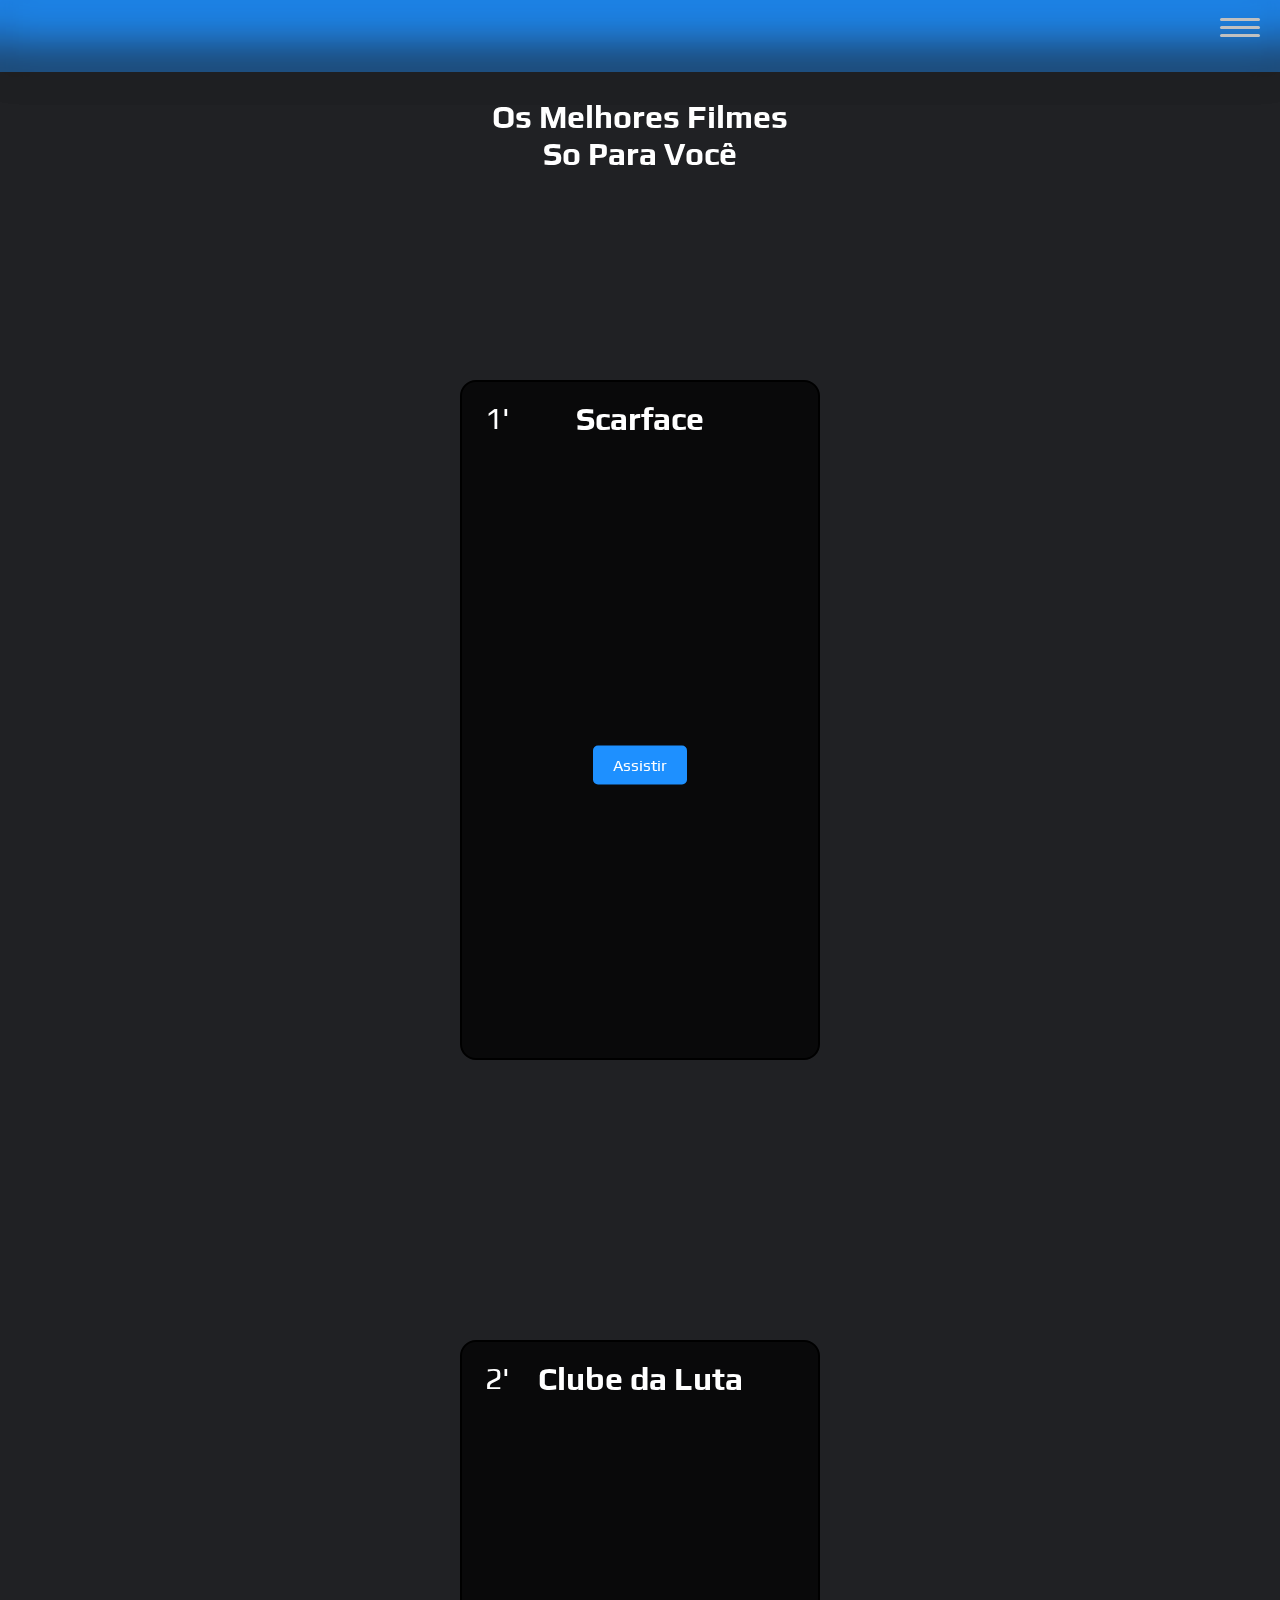
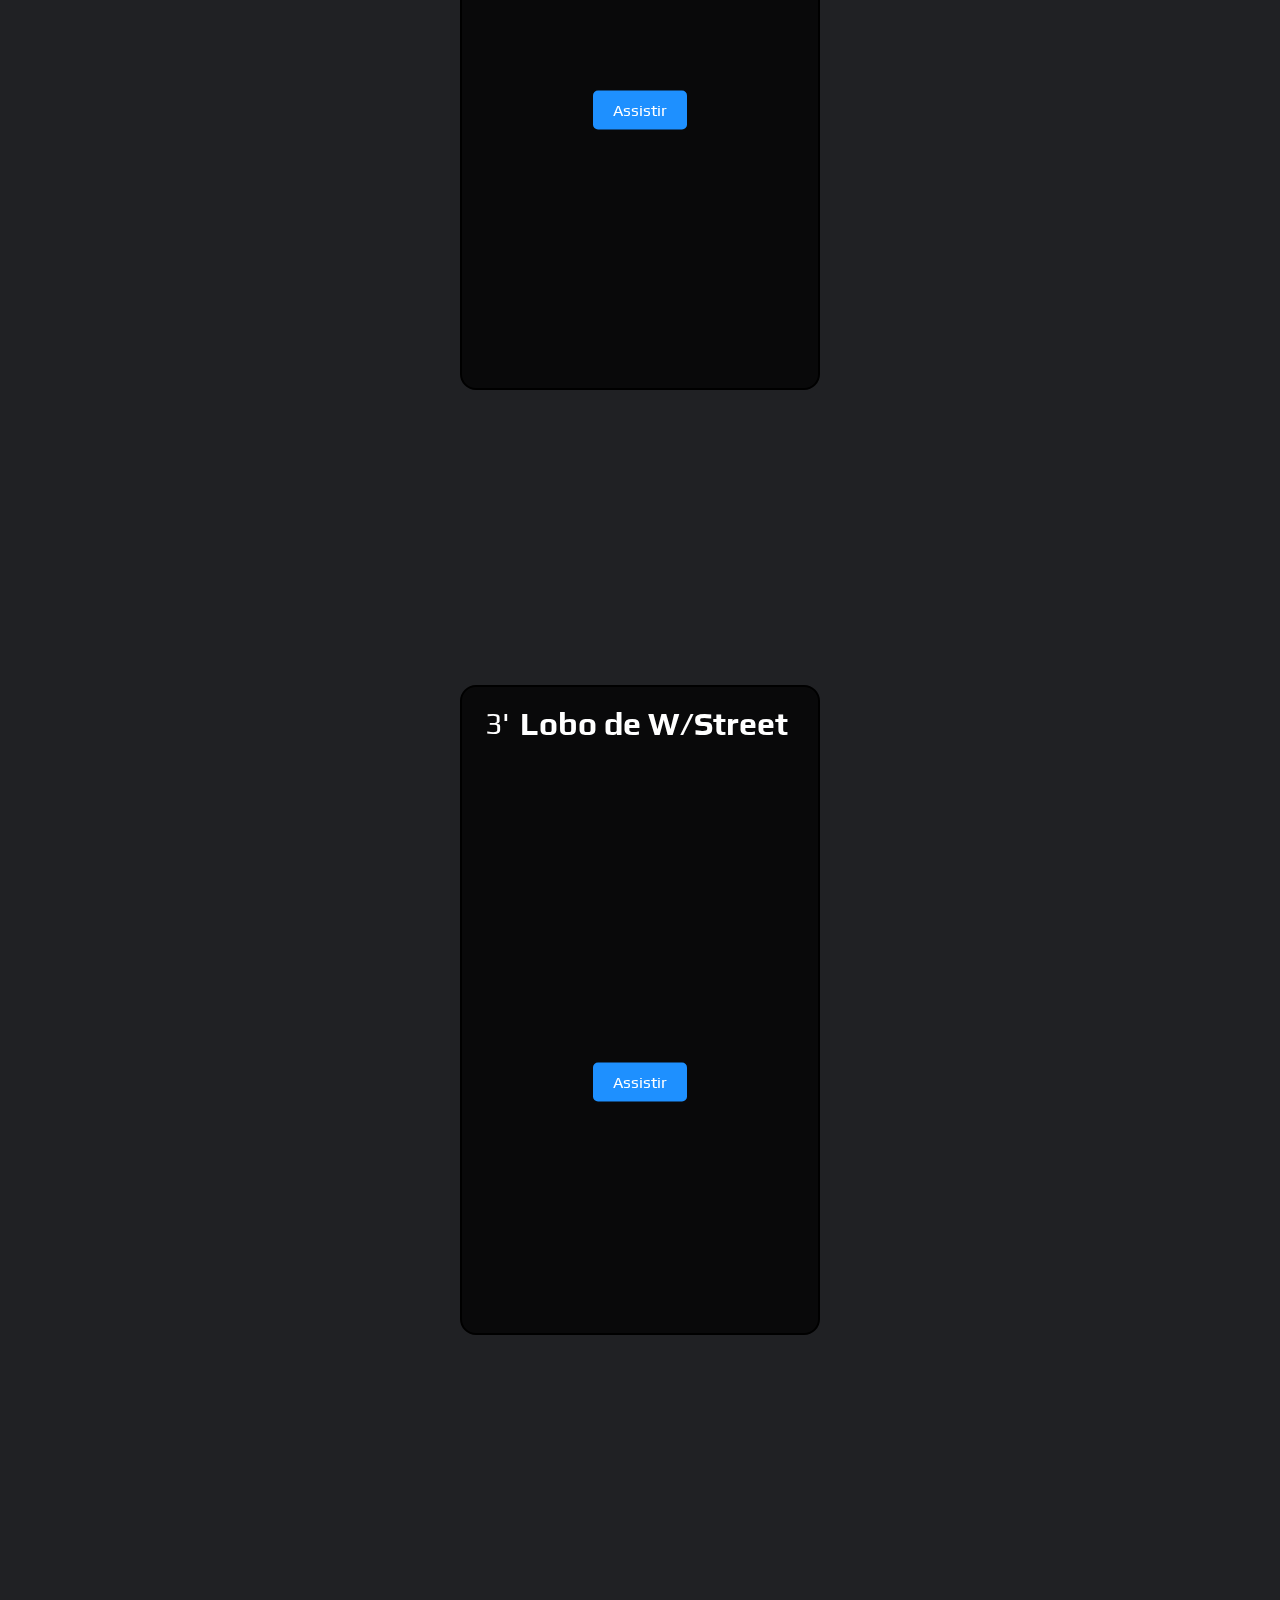
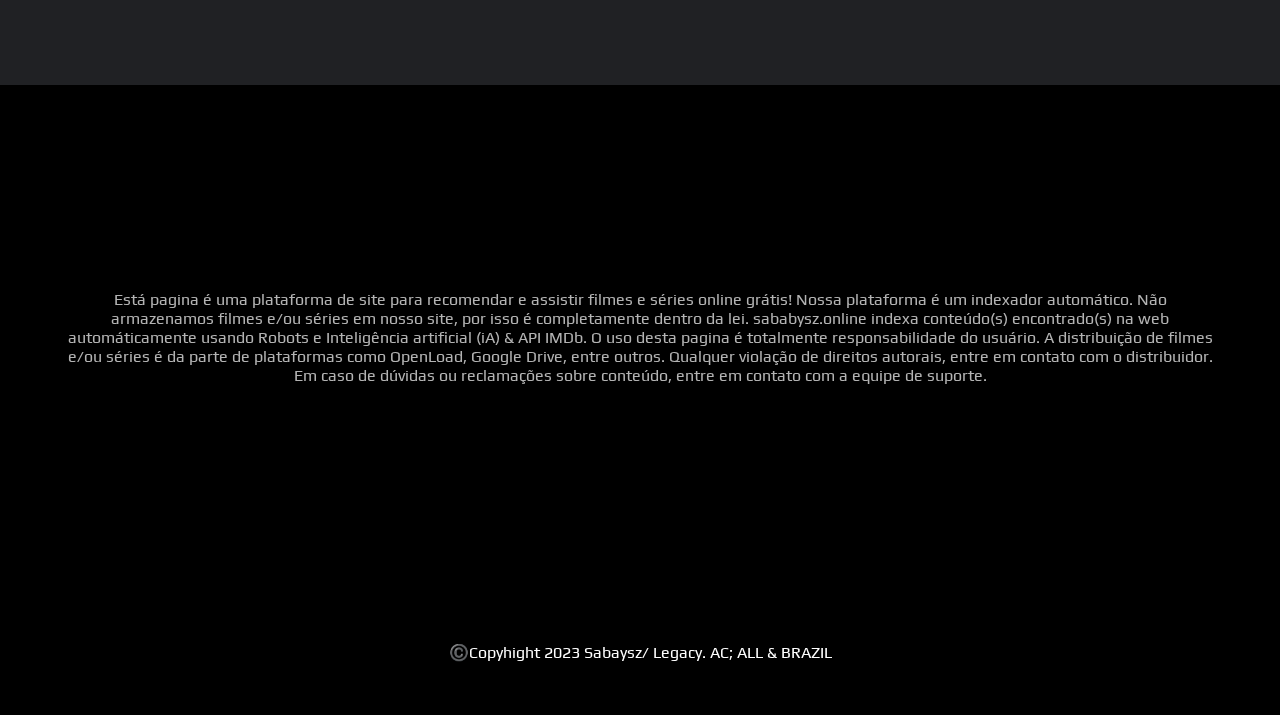
<file: filmes.html>
<!DOCTYPE html>
<html>

<head>
  <meta charset="UTF-8">
  <meta name="viewport" content="width=device-width, initial-scale=1">
  <link href="https://fonts.googleapis.com/css2?family=Play&display=swap" rel="stylesheet">
  <meta property="og:image" content="https://sababysz.online/naruto.jpg">
  <meta name="description" content="Aqui você pode encontrar os melhores filmes, veja quais são do seu interesse.">
  <title>sababysz.online/filmes</title>
  <link rel="stylesheet" href="filmes.css">

  
</head>


<body>
  
  
<header>
  
  <div class="pedaco"></div>
  
  <div class="cabecalho"></div><div class="cabecalho"></div>
    
<input type="checkbox" id="burger-toggle">
<label for="burger-toggle" class="burger-menu">
  
    <div class="line"></div>
    <div class="line"></div>
    <div class="line"></div>
    </label>
 
      <nav class="menu">
                  
      <div class="menu-inner">
                  
      <ul class="menu-nav">
                  
      <a href="perfil.html">
      <img src="perfilogo.png" id="perfilogo">
      </a>
                  
<li class="menu-nav-item"><a class="menu-nav-link" href="index.html"><span>
<div>início</div>
</span></a>
        </li>
                  
<li class="menu-nav-item"><a class="menu-nav-link" href="filmes.html"><span>
                  
<div>Filmes</div>
</span></a>
        </li>
                  
<li class="menu-nav-item"><a class="menu-nav-link" href="livros.html"><span>
<div>Livros</div>
</span></a>
        </li>
                  
<li class="menu-nav-item"><a class="menu-nav-link" href="videos.html"><span>
<div>Vídeos</div>
</span></a>
       </div>
          </li>
             </ul>
                </div>
                   </nav>
                  
</header>



 
 
<div class="titulo"> 

 <h1>Os Melhores Filmes<p>So Para Você</h1>
</div>


<button class="meu-botao" onclick="alternarVisibilidade()">Assistir</button>
<div id="lindo">
  <iframe src="https://superflixapi.org/filme/tt0086250" allowfullscreen="true" scrolling="no" frameborder="0"></iframe>
</div>



 
 <div class="borda-1">
 <h1>Scarface</h1>
 <p>1'</p>
  <div class="video-container">
    <!-- Código de incorporação do YouTube -->
    <iframe src="https://www.youtube.com/embed/2EBCkAyMO4E" frameborder="" allow="accelerometer; autoplay; clipboard-write; encrypted-media; gyroscope; picture-in-picture" allowfullscreen></iframe>
  </div>
  </div>
 
  <div class="borda-2" id="teste">
  <h1>Clube da Luta</h1>
  <p>2'</p>
  <div class="video-container1">
    <!-- Código de incorporação do YouTube -->
    <iframe src="https://www.youtube.com/embed/ejvK2jW8dh8" frameborder="" allow="accelerometer; autoplay; clipboard-write; encrypted-media; gyroscope; picture-in-picture" allowfullscreen></iframe>
    </div>
    </div>
 <button class="meu-botao-1" onclick="alternarVisibilidade1()">Assistir</button>
 <div id="lindo-1">
 <iframe src="https://gdplayer.to/embed/?[base64],," allowfullscreen="true" scrolling="no" frameborder="0"></iframe>
    </div>
  
  
  <div class="borda-3">
  <h1>Lobo de W/Street</h1>
  <p>3'</p>
  <div class="video-container2">
    <!-- Código de incorporação do YouTube -->
    <iframe src="https://www.youtube.com/embed/sSbxgk5IEMU" frameborder="" allow="accelerometer; autoplay; clipboard-write; encrypted-media; gyroscope; picture-in-picture" allowfullscreen></iframe>
  </div>
  </div>
 <button class="meu-botao-2" onclick="alternarVisibilidade2()">Assistir</button>
 <div id="lindo-2">
   <iframe src="https://superflixapi.org/filme/tt0993846" allowfullscreen="true" scrolling="no" frameborder="0"></iframe>
 </div>
 


<div class="termos">
  <p>Está pagina é uma plataforma de site para recomendar e assistir filmes e séries online grátis! Nossa plataforma é um indexador automático. Não armazenamos filmes e/ou séries em nosso site, por isso é completamente dentro da lei. sababysz.online indexa conteúdo(s) encontrado(s) na web automáticamente usando Robots e Inteligência artificial (iA) & API IMDb. O uso desta pagina é totalmente responsabilidade do usuário. A distribuição de filmes e/ou séries é da parte de plataformas como OpenLoad, Google Drive, entre outros. Qualquer violação de direitos autorais, entre em contato com o distribuidor. Em caso de dúvidas ou reclamações sobre conteúdo, entre em contato com a equipe de suporte.</p>
  
  <div class="termos1">
  <p>©️Copyhight 2023 Sabaysz/ Legacy. AC; ALL & BRAZIL</p>
</div>
</div>






<div class="background"></div>






<script src="main.js"></script>
</body>
</html>
</file>
<file: filmes.css>
* {
  padding: 0;
  margin: 0;
  box-sizing: border-box;
  font-family: "Play", sans-serif;
}


#burger-toggle {

  position: relative;
  appearance: none;
  opacity: 0;
  display: none;

}

#burger-toggle:checked ~ .menu {
  opacity: 1;
  visibility: visible;
}

#burger-toggle:checked ~ .menu .menu-nav-link span div,
#burger-toggle:checked ~ .menu img,
#burger-toggle:checked ~ .menu .title p {
  transform: translateY(0);
  transition: 1.2s 0.1s cubic-bezier(0.1, 0, 0.06, 1);
}
#burger-toggle:checked ~ .menu .image-link:nth-child(1) img {
  transition-delay: 0.1s;
}
#burger-toggle:checked ~ .menu .image-link:nth-child(2) img {
  transition-delay: 0.1s;
}
#burger-toggle:checked ~ .menu .image-link:nth-child(3) img {
  transition-delay: 0.1s;
}
#burger-toggle:checked ~ .menu .image-link:nth-child(4) img {
  transition-delay: 0.2s;
}
#burger-toggle:checked ~ .burger-menu .line::after {
  transform: translateX(0);
}

#burger-toggle:checked ~ .burger-menu .line:nth-child(1) {
  transform: translateY(calc(var(--burger-menu-radius) / 30)) rotate(45deg);
  background-color: #ffffff;
}

#burger-toggle:checked ~ .burger-menu .line:nth-child(2) {
  transform: scaleX(0);
  background-color: #ffffff;
}
#burger-toggle:checked ~ .burger-menu .line:nth-child(3) {
  transform: translateY(calc(var(--burger-menu-radius) / -5)) rotate(-45deg);
  background-color: #ffffff;
}


/* menu */

.burger-menu {

    --burger-menu-radius: 5em;
    position: fixed;
    top: -16px;
    right: 0%;
    z-index: 99;
    display: block;
    width: var(--burger-menu-radius);
    height: var(--burger-menu-radius);
    outline: none;
    cursor: pointer;
}

.burger-menu .line {
  position: absolute;
  left: 25%;
  width: 50%;
  height: 3px;
  background: silver;
  border-radius: 10px;
  overflow: hidden;
  transition: 0.2s;
}

.burger-menu .line:nth-child(1) {

  top: 42%;

}

.burger-menu .line:nth-child(2) {

  top: 52%;

}

.burger-menu .line:nth-child(3) {

  top: 63%;

}

.burger-menu .line::after {

  position: absolute;
  content: "";
  top: 0;
  left: 0;
  width: 100%;
  height: 100%;
  background: var(--primary-color-darker);
  transform: translateX(-100%);
  transition: 0.1s;

}

.burger-menu .line:nth-child(2)::after {
  transition-delay: 0.0s;
}

.burger-menu .line:nth-child(3)::after {
  transition-delay: 0.1s;

}

.burger-menu:hover .line::after {
  transform: translateX(0);
  transition-delay: 0.1s;

}


/* fundo do menu */

.menu {

  position: fixed;
  top: 0;
  left: 0;
  width: 100%;
  height: 100%;
  justify-content: center;
  align-items: center;
  opacity: 0;
  display: flex;
  overflow-x: hidden;
  visibility: hidden;
  transition: 0.3s;
  margin-left: 110px;
  box-shadow: 0 0 20px #000;
  background: hsla(0, 100%, 0%, 0.5);
  backdrop-filter: blur(1rem);
  z-index: 2;
}


/* fundo do menu */


@media screen and (max-width: 750px) {
  .menu {
    display: block;
  }
}

.menu-nav {

  display: flex;
  flex-wrap: wrap;
  margin: 0;
  padding: 0;
  text-align: center;
  list-style-type: none;
  margin-top: 20%;
  position: absolute;
}

@media screen and (max-width: 750px) {
  .menu-nav {
    flex-direction: column;
  }
}
.menu-nav-item {

    flex: 1;
    display: block;
    margin-right: 10px;
    margin: 20px;
    align-items: center;
}

/* posição das linhas do menu*/

.menu-nav-link {
  margin-left: 60%;
  position: relative;
  display: inline-flex;
  font-size: 2rem;
  color: white;
  text-decoration: none;

}



#perfilogo {
  width: 45px;
  position: absolute;
  top: 500px;
  left: 85%;
  box-shadow: rgba(0, 0, 0, 0.9);
  z-index: 99;
}


.menu-nav-link span {
  overflow: hidden;
}
.menu-nav-link span div {
  transform: translateY(102%);
}
.menu-nav-link::after {
  position: absolute;
  content: "";
  top: 100%;
  left: 0;
  width: 100%;
  height: 3px;
  background: gray;
  transform: scaleX(0);
  transform-origin: right;
  transition: transform 0.5s;
}
.menu-nav-link:hover::after {
  transform: scaleX(1);
  transform-origin: left;
}

:root {
  --color-primary: #7D7AFF;
  --color-gradient-1: #7d7aff;
  --color-gradient-2: #2121e2;
  --color-gradient-3: #00fff0;
  --color-gradient-4: #8785FF;
  
  --color-secondary: #FF8585;
  --color-gradient-5: #7d7aff;
  --color-gradient-6: #2121E2;
  --color-gradient-7: #FF76B8;
  --color-gradient-8: #001AFF;
  
  --color-tertiary: #000A35;
  --color-gradient-9: #00F0FF;
  --color-gradient-10: #00F0FF;
  --color-gradient-11: #FAFF00;
  --color-gradient-12: #00F0FF;
  
  --color-gradient-00: #00FFE1;
  --color-gradient-01: #B3BAFF;
  --color-gradient-02: #FFC0FF;
  --color-gradient-03: #00008C;
  --color-gradient-04: #000C58;
}
  

  


body {
  width: 100%;
  height: 100vh;
  font-weight: 400;
  min-height: 100%;
  background-color: #202124;
}




/* ↓ parte de cima do site, o cabeçalho ↓ */


.cabecalho {
  position: fixed;
  top: 0%;
  left: 0%;
  width: 100%;
  height: 8%;
  padding: 20px;
  box-shadow: 0 0 5px #000;
  background: hsl(0% 0 0 / 50%);/*perfeito*/
  backdrop-filter: blur(1rem);
  margin: 25px;
  width: 100%;
  margin: 0 auto;
  z-index: 1;
  border-radius: 0px 0px;
  border-style: solid;
  border-width: 0px;
  transition: 0.3s;
  filter: blur(14px);
}


.cabecalho:focus {
  outline: none;
}


.pedaco {
  position: absolute;
  top: 0%;
  left: 0%;
  width: 100%;
  height: 3.5%;
  padding: 25.2px;
  box-shadow: 0 0 0px #000;
  backdrop-filter: blur(0.5rem);
  border-color: hsl(0 0 50% / 0.2);
  background-color: #1E90FF;
  margin: 25px;
  margin: 0 auto;
  z-index: 0;
}




.titulo h1 {
  position: absolute;
  top: 15%;
  left: 50%;
  transform: translate(-50%, -50%);
  text-align: center;
  white-space: nowrap;
  color: white;
}

@media (max-width: 768px) {
  .titulo h1 {
    font-size: 30px;
  }
}

@media (max-width: 480px) {
  .titulo h1 {
    font-size: 24px;
  }
}




.video-container {
  position: absolute;
  width: 330px;
  height: 200px;
  top: 35%;
  left: 50%;
  transform: translate(-50%, -50%);
  display: flex;
  justify-content: center;
  align-items: center;
  border-radius: 16px;
  overflow: hidden;
}


.video-container iframe {
    width: 100%;
    height: 100%;
}

.video-container1 {
  position: absolute;
  width: 330px;
  height: 200px;
  top: 35%;
  left: 50%;
  transform: translate(-50%, -50%);
  display: flex;
  justify-content: center;
  align-items: center;
  border-radius: 16px;
  overflow: hidden;
}


.video-container1 iframe {
  width: 100%;
  height: 100%;
}

.video-container2 {
  position: absolute;
  width: 330px;
  height: 200px;
  top: 35%;
  left: 50%;
  transform: translate(-50%, -50%);
  display: flex;
  justify-content: center;
  align-items: center;
  border-radius: 16px;
  overflow: hidden;
}


.video-container2 iframe {
  width: 100%;
  height: 100%;
}




/*.background {
  position: fixed;
  top: 0;
  left: 0;
  left: 50%;
  transform: translateX(-50%);
  width: 100%;
  height: 100%;
  margin: 0 auto;
  z-index: -1;
  overflow: hidden;
}

.background:before {
  content: "";
  position: fixed;
  top: -1rem;
  left: -1rem;
  right: -1rem;
  bottom: -1rem;
  background: radial-gradient(
      at 71% 77%,
      var(--color-primary) 0,
      transparent 21%
    ),
    radial-gradient(at 36% 47%, var(--color-gradient-3) 0, transparent 50%),
    radial-gradient(at 54% 29%, var(--color-gradient-3) 0, transparent 28%),
    radial-gradient(at 45% 51%, var(--color-gradient-1) 0, transparent 53%),
    radial-gradient(at 73% 44%, var(--color-gradient-2) 0, transparent 54%),
    radial-gradient(at 24% 7%, var(--color-gradient-2) 0, transparent 40%),
    radial-gradient(at 76% 46%, var(--color-gradient-1) 0, transparent 50%);
  background-color: #019c9c;
  filter: blur(20px);
  width: 120%;
  height: 120%;
  margin: auto;
  z-index: -1;
}
*/


.borda-1 {
  position: absolute;
  width: 360px;
  height: 680px;
  top: 80%;
  left: 50%;
  transform: translate(-50%, -50%);
  border: 2px solid black;
  border-radius: 16px;
  text-align: center;
  display: block;
  background: hsl(0 0 100% / 1.5);
  background-color: rgba(0,0,0,0.7);
  backdrop-filter: blur(2rem);
}


.borda-2 {
  position: absolute;
  width: 360px;
  height: 650px;
  top: 185%;
  left: 50%;
  transform: translate(-50%, -50%);
  border: 2px solid black;
  border-radius: 16px;
  text-align: center;
  display: block;
  background: hsl(0 0 100% / 1.5);
  background-color: rgba(0, 0, 0, 0.7);
  backdrop-filter: blur(2rem);
}

.borda-3 {
  position: absolute;
  width: 360px;
  height: 650px;
  top: 290%;
  left: 50%;
  transform: translate(-50%, -50%);
  border: 2px solid black;
  border-radius: 16px;
  text-align: center;
  display: block;
  background: hsl(0 0 100% / 1.5);
  background-color: rgba(0, 0, 0, 0.7);
  backdrop-filter: blur(2rem);
}

.borda-1 h1 {
  margin-top: 5%;
  color: white;
}

.borda-1 p {
  margin-top: -10%;
  margin-left: -80%;
  font-size: 30px;
  color: white;
}

.borda-2 h1 {
  margin-top: 5%;
  color: white;
}

.borda-2 p {
  margin-top: -10%;
  margin-left: -80%;
  font-size: 30px;
  color: white;
}

.borda-3 h1 {
  margin-top: 5%;
  margin-left: 8%;
  color: white;
}

.borda-3 p {
  margin-top: -10%;
  margin-left: -80%;
  font-size: 30px;
  color: white;
}



#lindo {
  position: absolute;
  width: 350px;
  height: 220px;
  top: 110%;
  left: 50%;
  transform: translate(-50%, -50%);
  border-radius: 16px;
  display: none;
  z-index: 1;
}


#lindo iframe {
  width: 100%;
  height: 100%;
}

#lindo-1 {
  position: absolute;
  width: 350px;
  height: 220px;
  top: 212%;
  left: 50%;
  transform: translate(-50%, -50%);
  border-radius: 16px;
  display: none;
  z-index: 1;
}


#lindo-1 iframe {
  width: 100%;
  height: 100%;
}

.meu-botao {
  position: absolute;
  top: 85%;
  left: 50%;
  transform: translate(-50%, -50%);
  background-color: #1E90FF;
  border: none;
  color: white;
  padding: 10px 20px;
  text-align: center;
  text-decoration: none;
  display: inline-block;
  font-size: 16px;
  cursor: pointer;
  border-radius: 5px;
  z-index: 1;
}


.meu-botao-1 {
  position: absolute;
  top: 190%;
  left: 50%;
  transform: translate(-50%, -50%);
  background-color: #1E90FF;
  border: none;
  color: white;
  padding: 10px 20px;
  text-align: center;
  text-decoration: none;
  display: inline-block;
  font-size: 16px;
  cursor: pointer;
  border-radius: 5px;
  z-index: 1;
}

.meu-botao-2 {
  position: absolute;
  top: 298%;
  left: 50%;
  transform: translate(-50%, -50%);
  background-color: #1E90FF;
  border: none;
  color: white;
  padding: 10px 20px;
  text-align: center;
  text-decoration: none;
  display: inline-block;
  font-size: 16px;
  cursor: pointer;
  border-radius: 5px;
  z-index: 1;
}

#lindo-2 {
  position: absolute;
  width: 350px;
  height: 220px;
  top: 318%;
  left: 50%;
  transform: translate(-50%, -50%);
  border-radius: 16px;
  display: none;
  z-index: 1;
}


#lindo-2 iframe {
  width: 100%;
  height: 100%;
}

.termos {
  top: 400%;
  width: 100%;
  max-height: 100%;
  height: 70%;
  position: absolute;
  left: 50%;
  transform: translate(-50%, -50%);
  background-color: black;
}

.termos p { /* ficou Fodaaaaa */
  width: 90%;
  left: 50%;
  position: absolute;
  top: 40%;
  text-align: center;
  color: white;
  transform: translate(-50%, -50%);
  opacity: 70%;
}

.rodape {
  width: 100%;
  left: 50%;
  transform: translate(-50%, -50%);
}


.termos1 {
  top: 90%;
  width: 100%;
  position: absolute;
  left: 50%;
  transform: translate(-50%, -50%);
}

.termos1 p { /* ficou Fodaaaaa */
  width: 70%;
  left: 50%;
  position: absolute;
  top: 35%;
  text-align: center;
  color: white;
  transform: translate(-50%, -50%);
  opacity: 100%;
}
</file>
